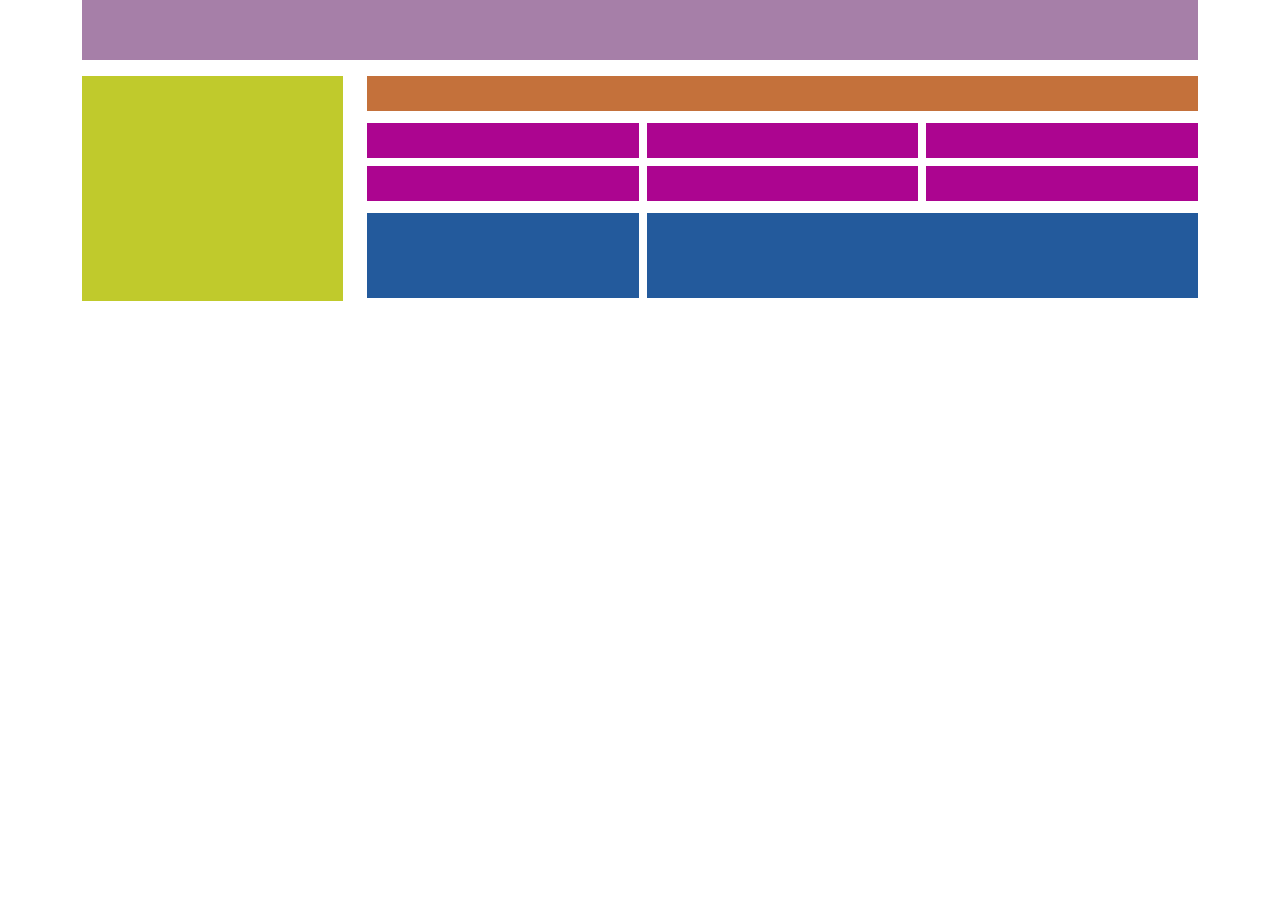
<file: Practica9/Practica2/Practica2parte2/index.html>
<!DOCTYPE html>
<html lang="es">
<head>
    <meta charset="UTF-8">
    <meta name="viewport" content="width=device-width, initial-scale=1.0">
    <title>Práctica Bootstrap</title>

    <link href="https://cdn.jsdelivr.net/npm/bootstrap@5.3.3/dist/css/bootstrap.min.css" rel="stylesheet">

    <link rel="stylesheet" href="estilos.css">
</head>
<body>

    

    <div class="container">
        <div class="row">
            <div class="col-12">
                <div class="encabezado"></div>
            </div>
        </div>

        <div class="row mt-3">

            <div class="col-12 col-md-3">
                <div class="sidebar"></div>
            </div>
            <div class="col-12 col-md-9">

                <div class="row">
                    <div class="col-12">
                        <div class="verde"></div>
                    </div>
                </div>

                <div class="row g-2 mt-1">
                    <div class="col-6 col-md-4"><div class="gris"></div></div>
                    <div class="col-6 col-md-4"><div class="gris"></div></div>
                    <div class="col-6 col-md-4"><div class="gris"></div></div>
                    <div class="col-6 col-md-4"><div class="gris"></div></div>
                    <div class="col-6 col-md-4"><div class="gris"></div></div>
                    <div class="col-6 col-md-4"><div class="gris"></div></div>
                </div>

                <div class="row g-2 mt-1">
                    <div class="col-6 col-md-4">
                        <div class="celeste"></div>
                    </div>
                    <div class="col-6 col-md-8">
                        <div class="celeste"></div>
                    </div>
                </div>

            </div>
        </div>
    </div>
        


    <script src="https://cdn.jsdelivr.net/npm/bootstrap@5.3.3/dist/js/bootstrap.bundle.min.js"></script>
</body>
</html>
</file>
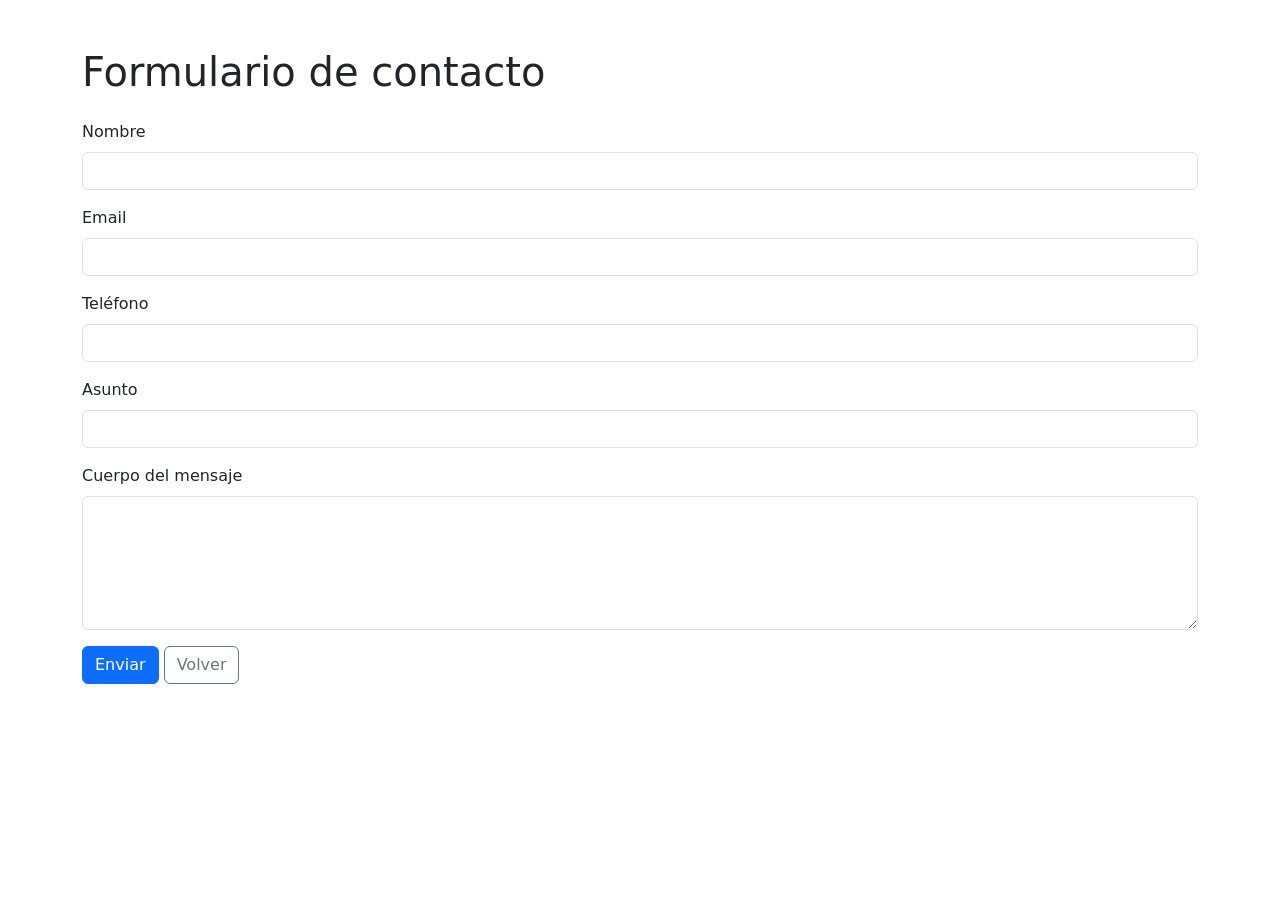
<file: Practica9/Practica3/contacto.html>
<!DOCTYPE html>
<html lang="es">
<head>
    <meta charset="UTF-8">
    <meta name="viewport" content="width=device-width, initial-scale=1.0">
    <title>Formulario de contacto</title>
    <link href="https://cdn.jsdelivr.net/npm/bootstrap@5.3.3/dist/css/bootstrap.min.css" rel="stylesheet">
    <link rel="stylesheet" href="estilos.css">
</head>
<body>
    <main class="container my-5">
        <h1 class="mb-4">Formulario de contacto</h1>

        <form id="formContacto">
            <div class="mb-3"><label for="nombre" class="form-label">Nombre</label><input type="text" class="form-control" id="nombre" name="nombre" required></div>
            <div class="mb-3"><label for="email" class="form-label">Email</label><input type="email" class="form-control" id="email" name="email" required></div>
            <div class="mb-3"><label for="telefono" class="form-label">Teléfono</label><input type="tel" class="form-control" id="telefono" name="telefono" required></div>
            <div class="mb-3"><label for="asunto" class="form-label">Asunto</label><input type="text" class="form-control" id="asunto" name="asunto" required></div>
            <div class="mb-3"><label for="mensaje" class="form-label">Cuerpo del mensaje</label><textarea class="form-control" id="mensaje" name="mensaje" rows="5" required></textarea></div>
            <button type="submit" class="btn btn-primary">Enviar</button>
            <a href="index.html" class="btn btn-outline-secondary">Volver</a>
        </form>
        <div id="aviso" class="alert alert-info mt-3 d-none" role="status">Formulario validado. Este ejemplo no envía correos porque no tiene servidor configurado.</div>
    </main>
    <script>
      document.getElementById('formContacto').addEventListener('submit', function (evento) {
        evento.preventDefault();
        document.getElementById('aviso').classList.remove('d-none');
      });
    </script>
    <script src="https://cdn.jsdelivr.net/npm/bootstrap@5.3.3/dist/js/bootstrap.bundle.min.js"></script>
</body>
</html>
</file>
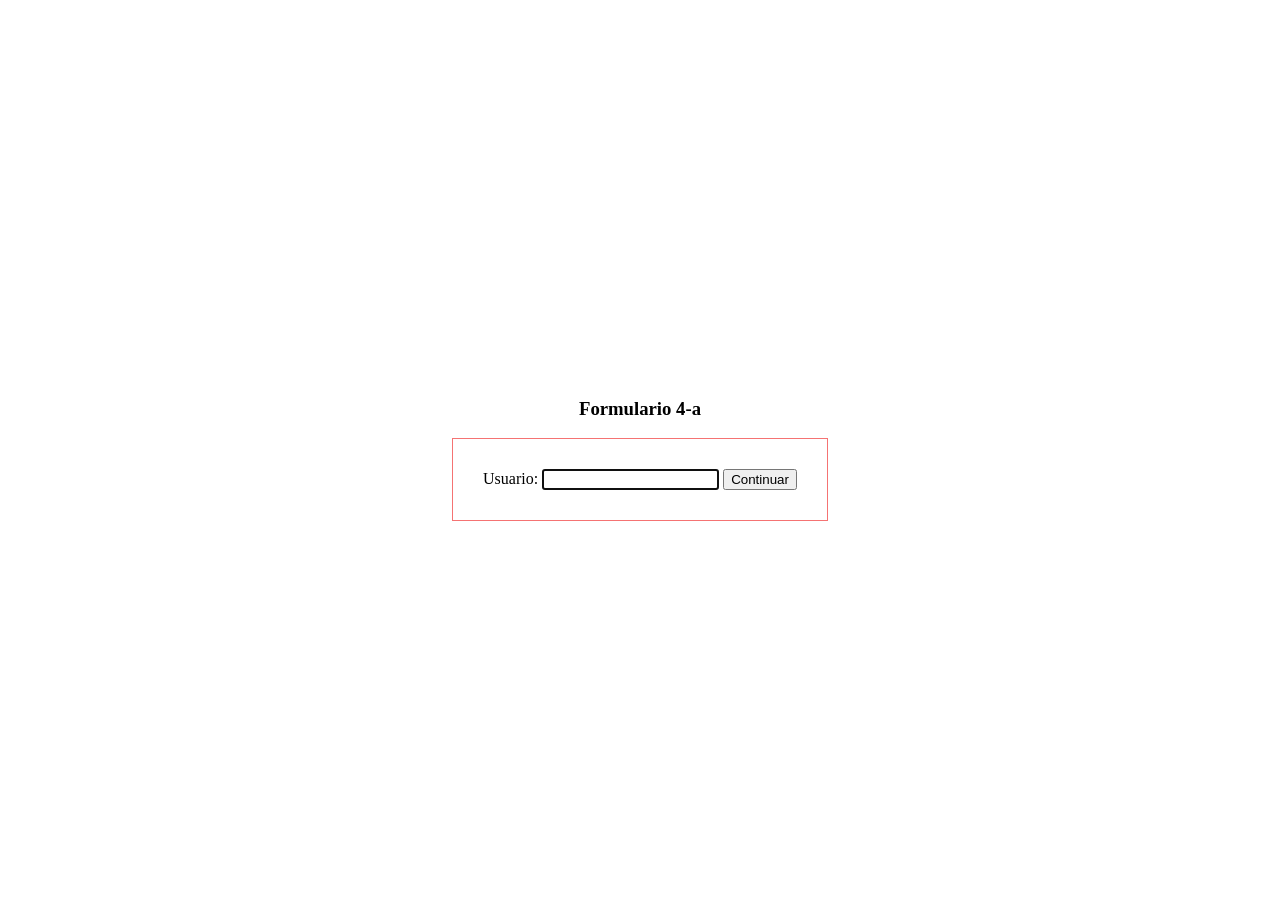
<file: TP-HTML/Tp-HTML-Compl/html/ej4a.html>
<html>
    <head>
        <title>Ejercicio 4a</title>
        <link rel="stylesheet" href="../css/estilo4.css">
        <meta charset="UTF-8">
        
    </head>
    <body>
            <h3>Formulario 4-a</h3>
        
            <form action="#" class="formulario">
                <!--El atributo: action="#" indica a dónde se van a enviar los datos cuando se confirme el formulario.-->
                
                Usuario:
                <input type="text" id="Usuario" autofocus required>
                <!--input crea un elemento de entrada. Dependiendo del type, puede ser una caja de texto, contraseña, botón, etc-->
                <input type="submit" value ="Continuar">
                <!--submit significa que ese input va a funcionar como botón de envío.-->
                <!--value="Confirmar" indica el texto que se muestra dentro del botón.-->
                <!--Cuando apretás Confirmar, se intenta enviar el formulario según lo que hayas puesto en action.-->

            </form>
        
    </body>


</html>
</file>
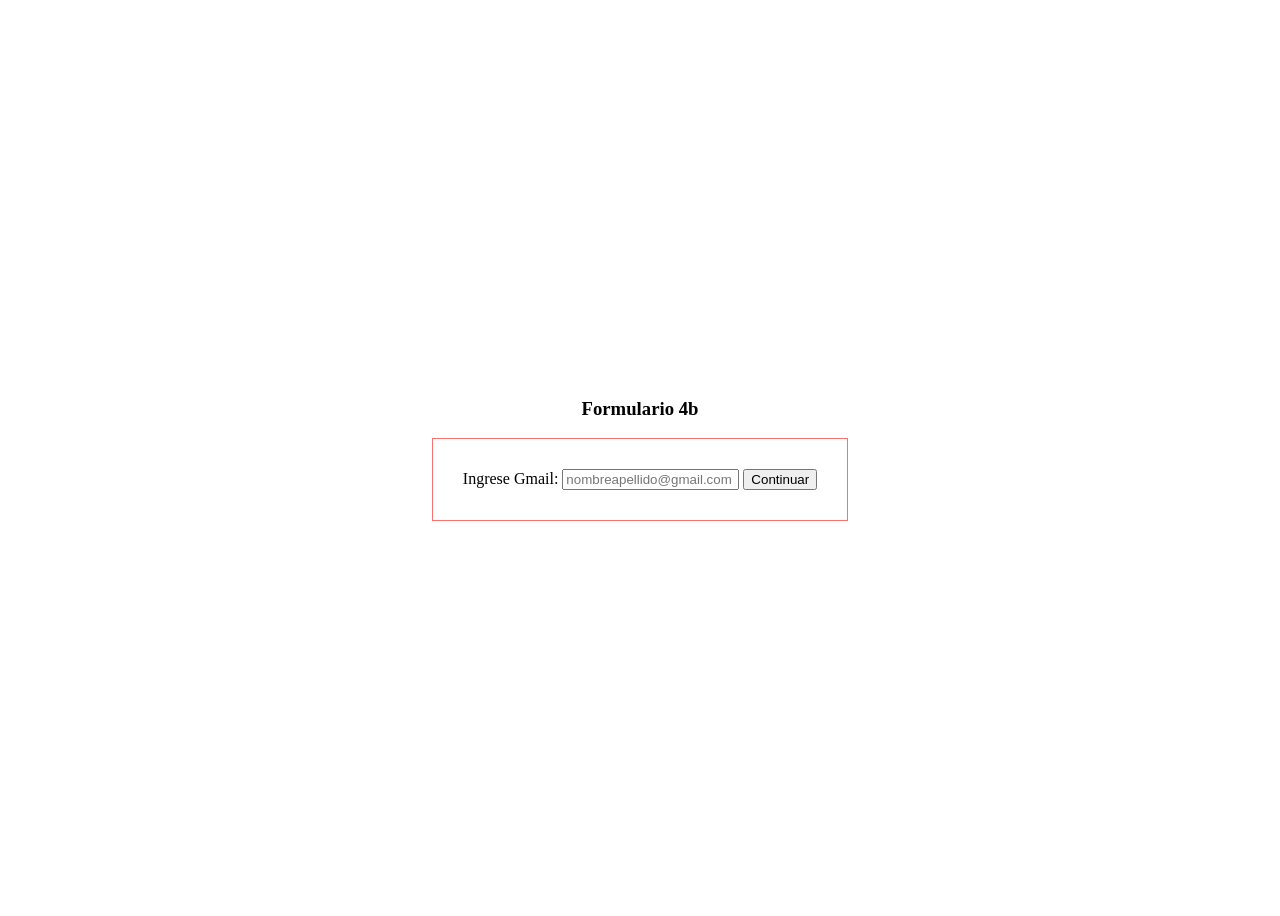
<file: TP-HTML/Tp-HTML-Compl/html/ej4b.html>
<html>
    <head>
        <title>Ejercicio 4</title>
        <link rel="stylesheet" href="../css/estilo4.css">
        <meta charset="UTF-8">
    </head>
    <body>
        <h3>Formulario 4b</h3>
        <form action="#" class="formulario">
            
            Ingrese Gmail:
            <input type="email" id="gmail" placeholder="nombreapellido@gmail.com" required>
            <!--type="email" el navegador verifica que el  campo contenga un correo electrónico con un formato válido”.-->
            <!--propiedad placeholder si la información que disponemos en ella despeja de dudas al operador.-->
            <input type="submit" value="Continuar">
        </form>
        
    </body>


</html>
<!--los diferentes types que hay son: text, email, submit, range datetime-local, month, time, color, number, url, datalist-->
</file>
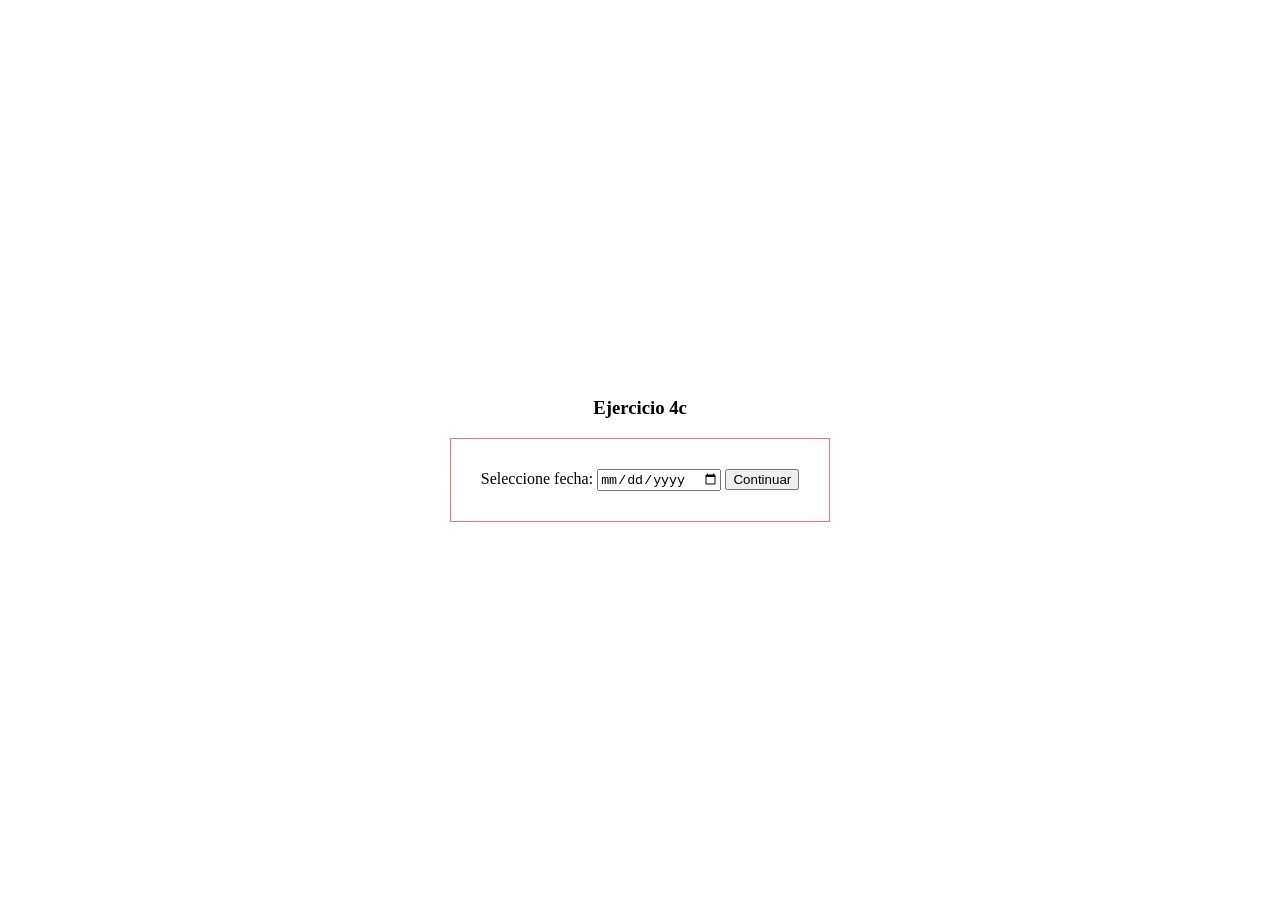
<file: TP-HTML/Tp-HTML-Compl/html/ej4c.html>
<html>
    <head>
        <title>Ejercicio 4c</title>
        <link rel="stylesheet" href="../css/estilo4.css">
        <meta charset = "UTF-8">

    </head>
    <body>
        <h3>Ejercicio 4c</h3>
        <form action="#" class="formulario">
            Seleccione fecha:
            <input type="date" id ="fecha" name="fecha" required>
            <!--id="fecha2" - identifica ese elemento dentro de la página.-->
            <!--name="fecha2" → identifica el valor cuando se envía el formulario. El name es especialmente importante cuando después recibís esos datos con PHP.--> 
            <input type="submit" value ="Continuar">
        </form>

    </body>
</html>
</file>
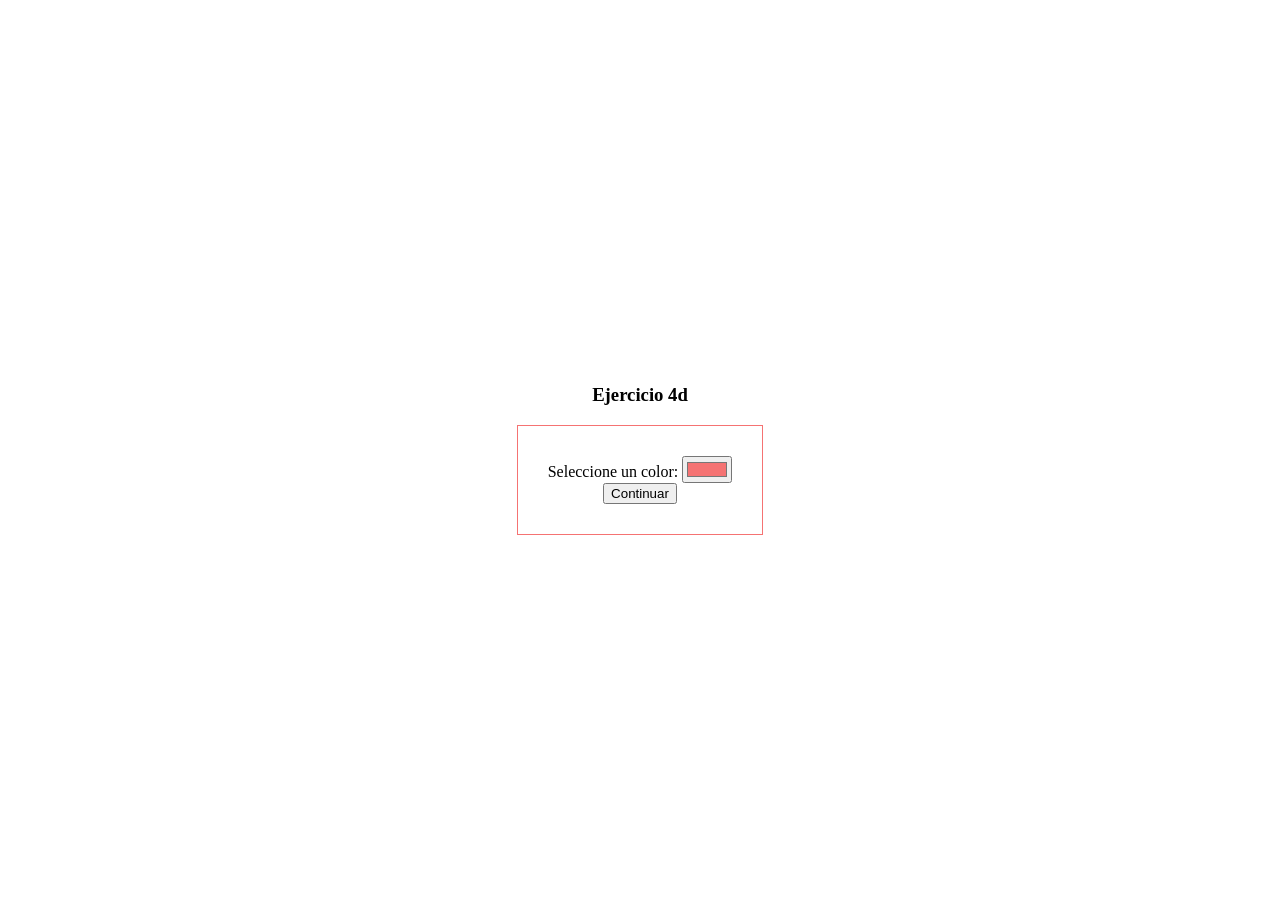
<file: TP-HTML/Tp-HTML-Compl/html/ej4d.html>
<html>
    <head>
        <title>Ejercicio 4d</title>
        <link rel="stylesheet" href="../css/estilo4.css">
        <meta charset = "UTF-8">
    </head>
    <body>
        <h3>Ejercicio 4d</h3>
        <form action="#" class="formulario">
            Seleccione un color:
            <input type="color" value="#f57373">
            <br>
            <input type="submit" value="Continuar">
        </form>
    </body>
</html>
</file>
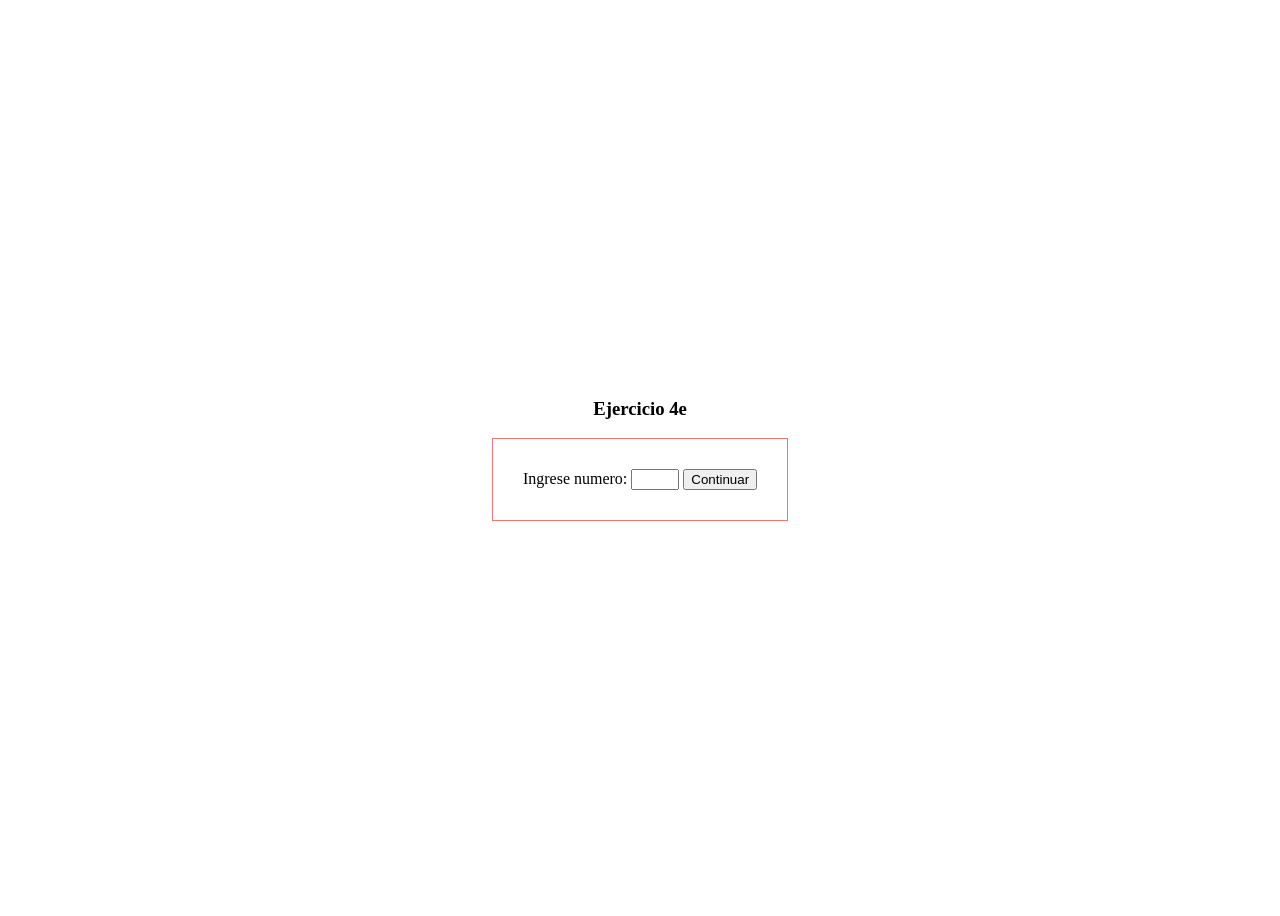
<file: TP-HTML/Tp-HTML-Compl/html/ej4e.html>
<html>
    <head>
        <title>Ejercicio 4e</title>
        <link rel="stylesheet" href="../css/estilo4.css">
        <meta charset = "UTF-8">
    </head>
    <body>
        <h3>Ejercicio 4e</h3>
        <form action="#" class="formulario">
            Ingrese numero:
            <input type="number" required min="0" max="10">
            <input type="submit" value="Continuar">

        </form>
    </body>
</html>
</file>
<file: Practica9/Practica2/Practica2parte2/estilos.css>
.encabezado {
    background-color: #a67fa8;
    height: 60px;
}

.sidebar {
    background-color: #c0ca2c;
    height: 225px;
}

.verde {
    background-color: #c4713b;
    height: 35px;
}

.gris {
    background-color: #ac0590;
    height: 35px;
}

.celeste {
    background-color: #235a9c;
    height: 85px;
}
</file>
<file: Practica9/Practica3/estilos.css>
.encabezado { background-color: #a67fa8; height: 60px; }
.sidebar { background-color: #f3d8ce; min-height: 300px; }
.verde { background-color: #60c981; }
.gris { background-color: #a397a1; height: 100%; padding: 6px; }
.imagen-card { height: 110px; object-fit: cover; }
.card-title { font-size: 1rem; }
.card-text { font-size: 0.875rem; }
.celeste { background-color: #7da1cc; min-height: 135px; height: 100%; }
.carousel-item img { height: 190px; object-fit: cover; }
@media (max-width: 767.98px) { .sidebar { min-height: 90px; } }
</file>
<file: TP-HTML/Tp-HTML-Compl/css/estilo4.css>
body {
    display: flex;
    /*convierte al body en un contenedor flexible.*/
    justify-content: center;
    /*centra el formulario horizontalmente*/
    align-items: center;
    /*centra el formulario verticalmente*/
    flex-direction: column;
    /*acomoda los elementos de arriba hacia abajo, no uno al lado del otro.*/
    min-height: 100vh;
    /*viewport height=altura de la pantalla.100vh = 100% de la altura visible del navegador*/
    background-color: white;
}


.formulario {
    border: 1px solid rgb(245, 115, 115);
    /*border crea el recuadro, 1px de grosor, solid-línea continua, black color.*/
    padding: 30px;
    /*padding: 30px crea espacio entre el contenido y el borde.*/
    text-align: center;
    /*centra el contenido de texto y también elementos en línea como los input.*/
    
}
</file>
